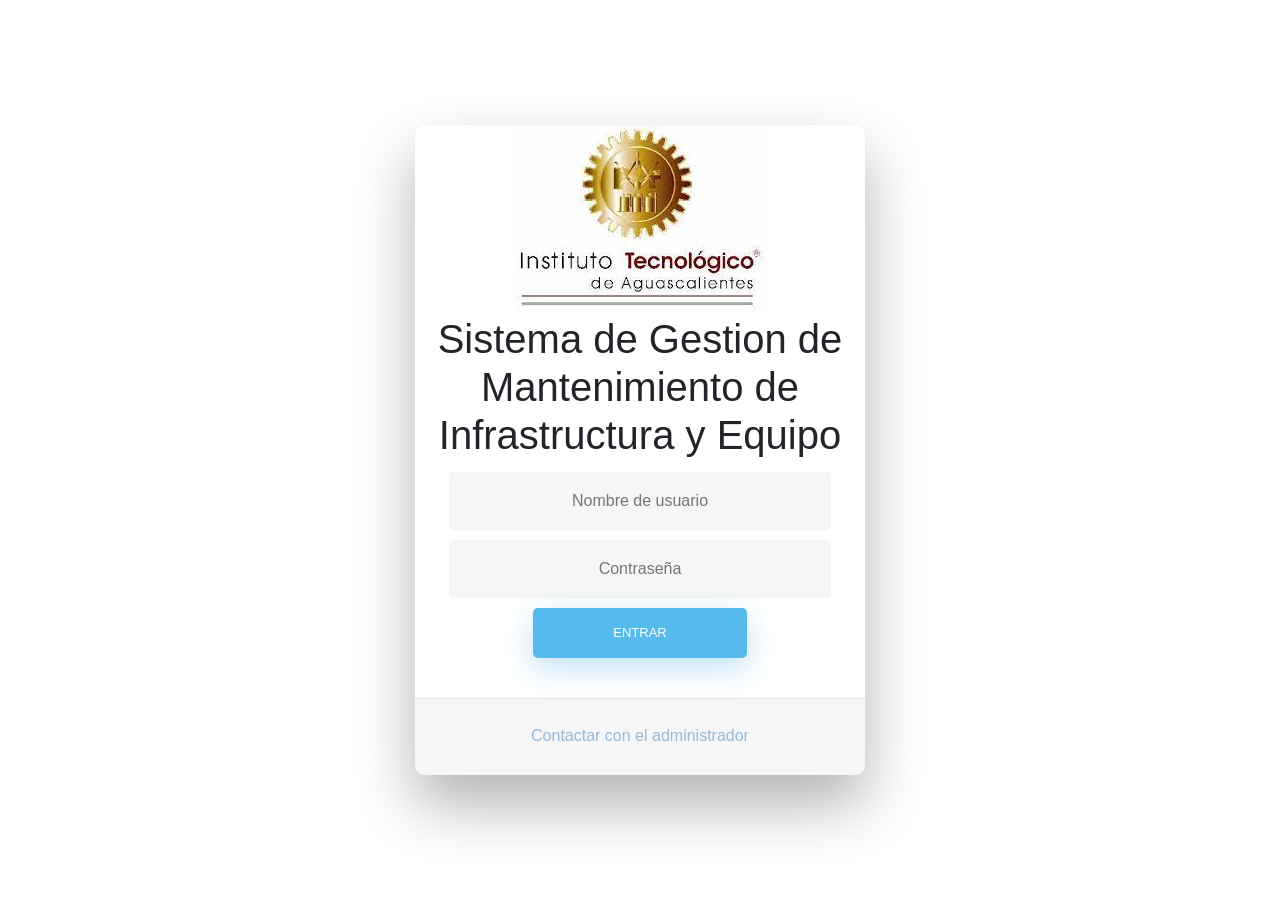
<file: helpdeskita_2/index.html>
<!DOCTYPE html>
<html lang="es">

<head>
  <meta charset="UTF-8">
  <meta http-equiv="X-UA-Compatible" content="IE=edge">
  <meta name="viewport" content="width=device-width, initial-scale=1.0">
  <!-- Importación css -->
  <link rel="stylesheet" href="/helpdeskita_2/public/bootstrap/bootstrap.min.css">
<link rel="stylesheet" href="/helpdeskita_2/public/css/menu.css">
  <title>SGMIE</title>
</head>

<body>

  <div class="wrapper fadeInDown">
    <div id="formContent">
      <!-- Icono -->
      <div class="fadeIn first">
        <img src="/helpdeskita_2/public/img/logoita.jpg" id="icono" alt="iconoita" />
        <h1>Sistema de Gestion de Mantenimiento de Infrastructura y Equipo</h1>
      </div>

      <!-- Formulario Login -->
      <form id="frmlogin" method="POST" onsubmit="return loginusuario()">
        <input type="text" id="login" name="login" placeholder="Nombre de usuario" required>
        <input type="password" id="password" name="password" placeholder="Contraseña" required>
        <input type="submit" value="Entrar">
      </form>

      <!-- Contactar administrador -->
      <div id="formFooter">
        <a class="underlineHover" href="#" data-toggle="modal" data-target="#modalcontacto">Contactar con el
          administrador</a>
      </div>

<!--Prueba-->
      <script>
// Debug de carga de scripts
console.log("=== DEBUG CARGA DE SCRIPTS ===");
console.log("jQuery cargado:", typeof jQuery !== 'undefined' ? "✅ SÍ" : "❌ NO");
console.log("SweetAlert cargado:", typeof Swal !== 'undefined' ? "✅ SÍ" : "❌ NO");
console.log("Función loginusuario:", typeof loginusuario !== 'undefined' ? "✅ SÍ" : "❌ NO");

// Verificar que el formulario existe y tiene el evento
document.addEventListener('DOMContentLoaded', function() {
    var form = document.getElementById('frmlogin');
    console.log("Formulario encontrado:", form ? "✅ SÍ" : "❌ NO");
    if(form) {
        console.log("Evento onsubmit del formulario:", form.onsubmit);
    }
});

// Función de prueba simple
function pruebaLoginSimple() {
    console.log("🎯 pruebaLoginSimple ejecutada");
    event.preventDefault();
    
    var usuario = document.getElementById('login').value;
    var password = document.getElementById('password').value;
    
    console.log("Datos:", {usuario: usuario, password: password});
    
    // Prueba directa con fetch
    fetch('/helpdeskita_2/procesos/usuarios/login/loginUsuarios.php', {
        method: 'POST',
        headers: {
            'Content-Type': 'application/x-www-form-urlencoded',
        },
        body: 'login=' + encodeURIComponent(usuario) + '&password=' + encodeURIComponent(password)
    })
    .then(response => response.text())
    .then(data => {
        console.log("Respuesta:", data);
        if(data.trim() === "1") {
            console.log("✅ Éxito - Redirigiendo...");
            window.location.href = "/helpdeskita_2/vistas/inicio.php";
        } else {
            console.log("❌ Fallo - Mostrando alerta");
            alert("Error: " + data);
        }
    })
    .catch(error => {
        console.error("Error:", error);
    });
    
    return false;
}
</script>
<!--fin-Prueba-->
    </div>


  </div>

  <!-- Modal -->
  <div class="modal fade" id="modalcontacto" tabindex="-1" role="dialog" aria-labelledby="exampleModalLabel"
    aria-hidden="true">
    <div class="modal-dialog" role="document">
      <div class="modal-content">
        <div class="modal-header">
          <h5 class="modal-title" id="exampleModalLabel">Contactar al administrador</h5>
          <button type="button" class="close" data-dismiss="modal" aria-label="Close">
            <span aria-hidden="true">&times;</span>
          </button>
        </div>
        <div class="modal-body">
          Si tiene alguna duda contacte al administrador: <a href="https://wa.me/524492899612" target="_blank"
            class="text-primary">WhatsApp: 449-289-9612</a>
        </div>
        <div class="modal-footer">
          <button type="button" class="btn btn-secondary" data-dismiss="modal">Cerrar</button>
        </div>
      </div>
    </div>
  </div>


  <!--- Uso de scripts --->
<script src="/helpdeskita_2/public/jquery/jquery-3.6.0.min.js"></script>
<script src="/helpdeskita_2/public/bootstrap/popper.min.js"></script>
<script src="/helpdeskita_2/public/bootstrap/bootstrap.min.js"></script>
<script src="/helpdeskita_2/public/sweetalert2/sweetalert2@11.js"></script>
<script src="/helpdeskita_2/public/js-usuarios/login.js"></script>

</body>

</html>
</file>
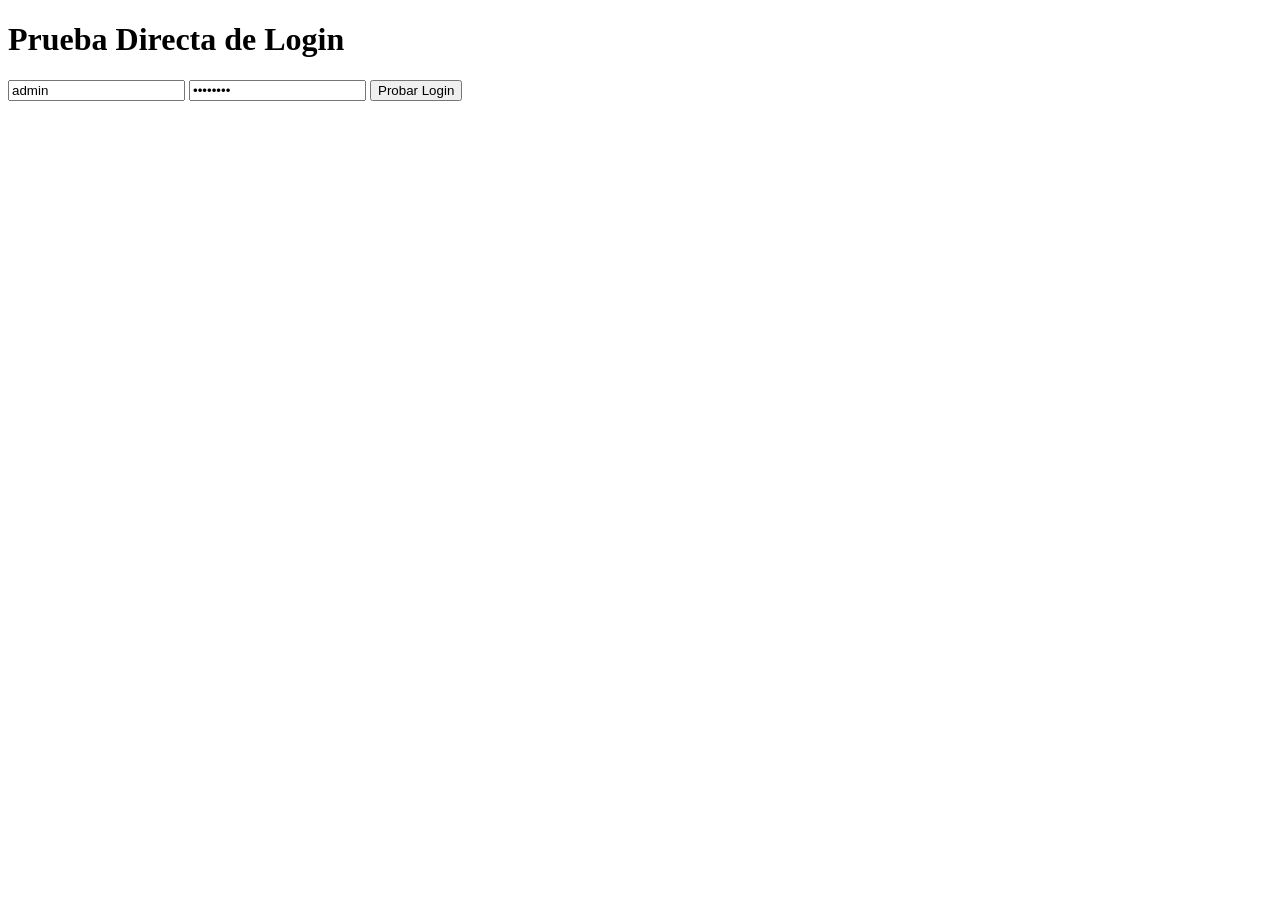
<file: helpdeskita_2/prueba_directa.html>
<!DOCTYPE html>
<html>
<head>
    <title>Prueba Directa Login</title>
    <script src="/helpdeskita_2/public/jquery/jquery-3.6.0.min.js"></script>
</head>
<body>
    <h1>Prueba Directa de Login</h1>
    
    <form id="testForm">
        <input type="text" name="login" value="admin" placeholder="Usuario">
        <input type="password" name="password" value="password" placeholder="Contraseña">
        <button type="button" onclick="probarLogin()">Probar Login</button>
    </form>
    
    <div id="resultado"></div>
    
    <script>
    function probarLogin() {
        var formData = $('#testForm').serialize();
        
        console.log("🔍 Probando login con datos:", formData);
        
        $.ajax({
            type: "POST",
            url: "/helpdeskita_2/procesos/usuarios/login/loginUsuarios.php",
            data: formData,
            success: function(respuesta) {
                console.log("✅ Éxito - Respuesta:", respuesta);
                $('#resultado').html('<p style="color: green">Respuesta: ' + respuesta + '</p>');
            },
            error: function(xhr, status, error) {
                console.error("💥 Error:", error);
                $('#resultado').html('<p style="color: red">Error: ' + error + '</p>');
            }
        });
    }
    </script>
</body>
</html>
</file>
<file: helpdeskita_2/public/css/menu.css>
/* BASIC */

html {
    background-color: #56baed;
}

body {
    font-family: "Poppins", sans-serif;
    height: 100vh;
    list-style-type: none;
}

a {
    color: #92badd;
    display:inline-block;
    text-decoration: none;
    font-weight: 400;
}

h2 {
    text-align: center;
    font-size: 16px;
    font-weight: 600;
    text-transform: uppercase;
    display:inline-block;
    margin: 40px 8px 10px 8px; 
    color: #cccccc;
}



/* STRUCTURE */

.wrapper {
    display: flex;
    align-items: center;
    flex-direction: column; 
    justify-content: center;
    width: 100%;
    min-height: 100%;
    padding: 20px;
}

#formContent {
    -webkit-border-radius: 10px 10px 10px 10px;
    border-radius: 10px 10px 10px 10px;
    background: #fff;
    padding: 30px;
    width: 90%;
    max-width: 450px;
    position: relative;
    padding: 0px;
    -webkit-box-shadow: 0 30px 60px 0 rgba(0,0,0,0.3);
    box-shadow: 0 30px 60px 0 rgba(0,0,0,0.3);
    text-align: center;
}

#formFooter {
    background-color: #f6f6f6;
    border-top: 1px solid #dce8f1;
    padding: 25px;
    text-align: center;
    -webkit-border-radius: 0 0 10px 10px;
    border-radius: 0 0 10px 10px;
}



/* TABS */

h2.inactive {
    color: #cccccc;
}

h2.active {
    color: #0d0d0d;
    border-bottom: 2px solid #5fbae9;
}



/* FORM TYPOGRAPHY*/

input[type=button], input[type=submit], input[type=reset]  {
    background-color: #56baed;
    border: none;
    color: white;
    padding: 15px 80px;
    text-align: center;
    text-decoration: none;
    display: inline-block;
    text-transform: uppercase;
    font-size: 13px;
    -webkit-box-shadow: 0 10px 30px 0 rgba(95,186,233,0.4);
    box-shadow: 0 10px 30px 0 rgba(95,186,233,0.4);
    -webkit-border-radius: 5px 5px 5px 5px;
    border-radius: 5px 5px 5px 5px;
    margin: 5px 20px 40px 20px;
    -webkit-transition: all 0.3s ease-in-out;
    -moz-transition: all 0.3s ease-in-out;
    -ms-transition: all 0.3s ease-in-out;
    -o-transition: all 0.3s ease-in-out;
    transition: all 0.3s ease-in-out;
}

input[type=button]:hover, input[type=submit]:hover, input[type=reset]:hover  {
    background-color: #39ace7;
}

input[type=button]:active, input[type=submit]:active, input[type=reset]:active  {
    -moz-transform: scale(0.95);
    -webkit-transform: scale(0.95);
    -o-transform: scale(0.95);
    -ms-transform: scale(0.95);
    transform: scale(0.95);
}

input[type=text] {
    background-color: #f6f6f6;
    border: none;
    color: #0d0d0d;
    padding: 15px 32px;
    text-align: center;
    text-decoration: none;
    display: inline-block;
    font-size: 16px;
    margin: 5px;
    width: 85%;
    border: 2px solid #f6f6f6;
    -webkit-transition: all 0.5s ease-in-out;
    -moz-transition: all 0.5s ease-in-out;
    -ms-transition: all 0.5s ease-in-out;
    -o-transition: all 0.5s ease-in-out;
    transition: all 0.5s ease-in-out;
    -webkit-border-radius: 5px 5px 5px 5px;
    border-radius: 5px 5px 5px 5px;
}

input[type=text]:focus {
    background-color: #fff;
    border-bottom: 2px solid #5fbae9;
}

input[type=text]:placeholder {
    color: #cccccc;
}

input[type=password] {
    background-color: #f6f6f6;
    border: none;
    color: #0d0d0d;
    padding: 15px 32px;
    text-align: center;
    text-decoration: none;
    display: inline-block;
    font-size: 16px;
    margin: 5px;
    width: 85%;
    border: 2px solid #f6f6f6;
    -webkit-transition: all 0.5s ease-in-out;
    -moz-transition: all 0.5s ease-in-out;
    -ms-transition: all 0.5s ease-in-out;
    -o-transition: all 0.5s ease-in-out;
    transition: all 0.5s ease-in-out;
    -webkit-border-radius: 5px 5px 5px 5px;
    border-radius: 5px 5px 5px 5px;
}

input[type=password]:focus {
    background-color: #fff;
    border-bottom: 2px solid #5fbae9;
}

input[type=password]:placeholder {
    color: #cccccc;
}



/* ANIMATIONS */

/* Simple CSS3 Fade-in-down Animation */
.fadeInDown {
    -webkit-animation-name: fadeInDown;
    animation-name: fadeInDown;
    -webkit-animation-duration: 1s;
    animation-duration: 1s;
    -webkit-animation-fill-mode: both;
    animation-fill-mode: both;
}

@-webkit-keyframes fadeInDown {
    0% {
    opacity: 0;
    -webkit-transform: translate3d(0, -100%, 0);
    transform: translate3d(0, -100%, 0);
    }
    100% {
    opacity: 1;
    -webkit-transform: none;
    transform: none;
    }
}

@keyframes fadeInDown {
    0% {
    opacity: 0;
    -webkit-transform: translate3d(0, -100%, 0);
    transform: translate3d(0, -100%, 0);
    }
    100% {
    opacity: 1;
    -webkit-transform: none;
    transform: none;
    }
}

/* Simple CSS3 Fade-in Animation */
@-webkit-keyframes fadeIn { from { opacity:0; } to { opacity:1; } }
@-moz-keyframes fadeIn { from { opacity:0; } to { opacity:1; } }
@keyframes fadeIn { from { opacity:0; } to { opacity:1; } }

.fadeIn {
    opacity:0;
    -webkit-animation:fadeIn ease-in 1;
    -moz-animation:fadeIn ease-in 1;
    animation:fadeIn ease-in 1;

    -webkit-animation-fill-mode:forwards;
    -moz-animation-fill-mode:forwards;
    animation-fill-mode:forwards;

    -webkit-animation-duration:1s;
    -moz-animation-duration:1s;
    animation-duration:1s;
}

.fadeIn.first {
    -webkit-animation-delay: 0.4s;
    -moz-animation-delay: 0.4s;
    animation-delay: 0.4s;
}

.fadeIn.second {
    -webkit-animation-delay: 0.6s;
    -moz-animation-delay: 0.6s;
    animation-delay: 0.6s;
}

.fadeIn.third {
    -webkit-animation-delay: 0.8s;
    -moz-animation-delay: 0.8s;
    animation-delay: 0.8s;
}

.fadeIn.fourth {
    -webkit-animation-delay: 1s;
    -moz-animation-delay: 1s;
    animation-delay: 1s;
}

/* Simple CSS3 Fade-in Animation */
.underlineHover:after {
    display: block;
    left: 0;
    bottom: -10px;
    width: 0;
    height: 2px;
    background-color: #56baed;
    content: "";
    transition: width 0.2s;
}

.underlineHover:hover {
    color: #0d0d0d;
}

.underlineHover:hover:after{
    width: 100%;
}

h1{
    color:zzz#60a0ff;
}

/* OTHERS */

*:focus {
    outline: none;
} 

#icon {
    width:30%;
}
</file>
